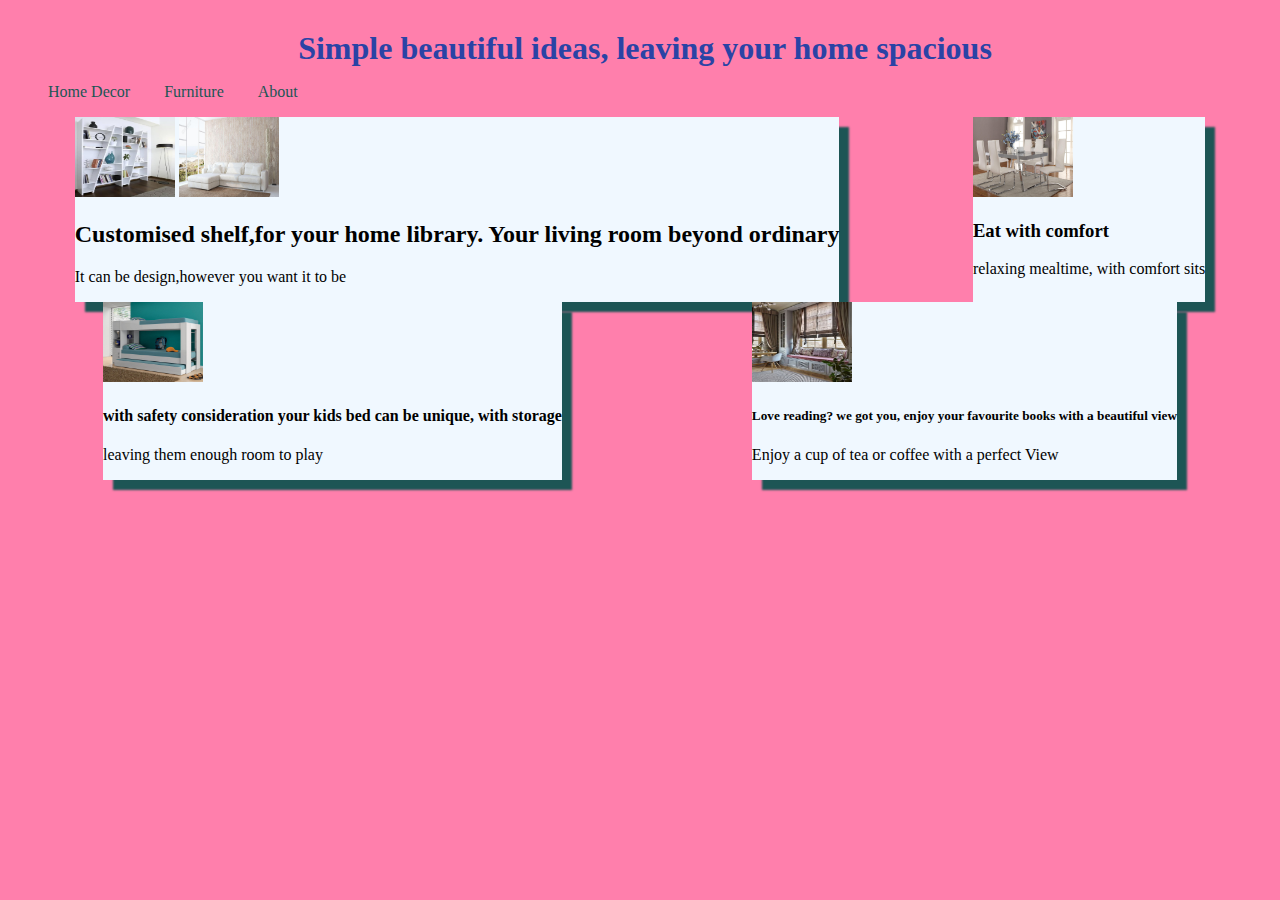
<file: index.html>
<!DOCTYPE html>
<html lang="en">
    <head><title>Home Decor</title>
    <link rel="stylesheet" href="styes2.css">
    </head>
    <body>
        <h1>Simple beautiful ideas, leaving your home spacious</h1>
        <nav>
            <ul>
                <li><a href="index2.html">Home Decor</a></li>
                <li><a href="decor.html">Furniture</a></li>
                <li><a href="addphoto.html">About</a></li>
            </ul>
        </nav>
        <section class="furniture_collection">
            <article>
                <img src="images/shelf.jpg" width="100" height="80" alt="shelf">
                <img src="images/couch.jpg" width="100" height="80" alt="couch">
                <h2>Customised shelf,for your home library. Your living room beyond ordinary</h2>
                <p>It can be design,however you want it to be</p>
            </article>
            <article>
                <img src="images/dinning.jpg" width="100" height="80" alt="dinning">
                <h3>Eat with comfort</h3>
                <p>relaxing mealtime, with comfort sits</p>
            </article>
            <article>
                <img src="images/bunkbed.jpg" width="100" height="80" alt="bunkbed">
                <h4>with safety consideration your kids bed can be unique, with storage</h4>
                <p>leaving them enough room to play</p>
            </article>
            <article>
                <img src="images/bedroom_sitout.jpg" width="100" height="80" alt="bedroom_sitout">
                <h5>Love reading? we got you, enjoy your favourite books with a beautiful view</h5>
                <p>Enjoy a cup of tea or coffee with a perfect View</p>
            </article>
        </section>
    </body>
</html>
</file>
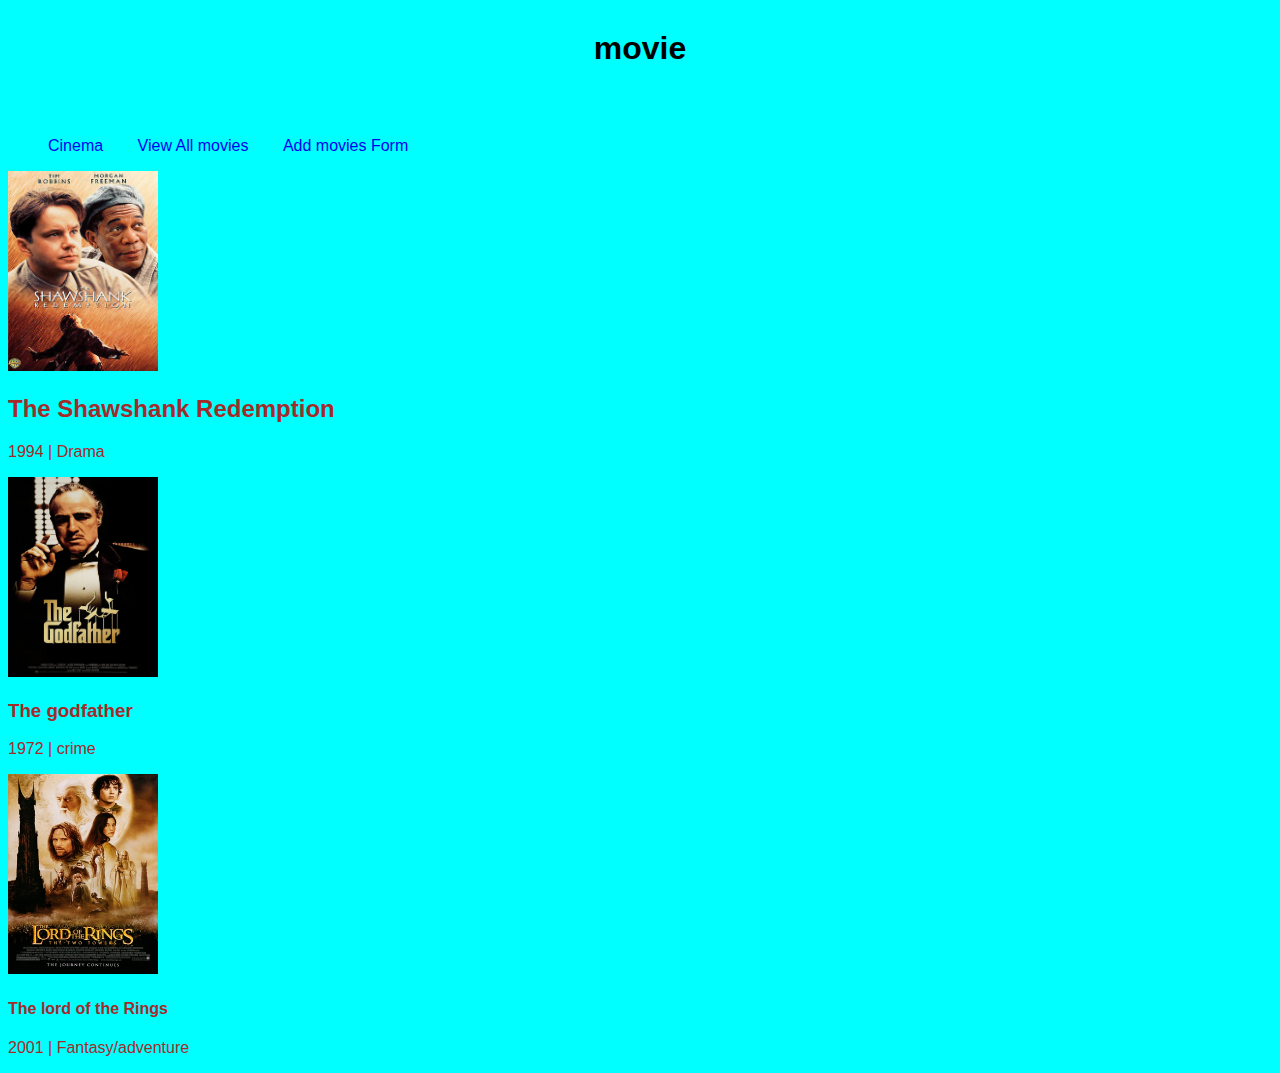
<file: index1.html>
<!DOCTYPE html>
<html lang="en">
    <head><title>Cinema</title>
    <link rel="stylesheet" href="styles.css">
    </head>
<body>
<h1>movie</h1>
<nav>
    <ul>
    <li><a href="index.html">Cinema</a></li>
    <li><a href="movies.html">View All movies</a></li>
    <li><a href="addmovieform.html">Add movies Form</a></li>
    </ul>
</nav>
<section class="featured-movies">
    <article>
      <img src="images/shawshank.jpg" width="150" height="200" alt="The Shawshank Redemption">
      <h2>The Shawshank Redemption</h2>
      <p>1994 | Drama</p>
    </article>
    <article>
      <img src="images/godfather.jpg" width="150" height="200" alt="godfather">
      <h3>The godfather</h3>
      <p>1972 | crime</p>
    </article>
    <article>
      <img src="images/lord.jpg" width="150" height="200" alt="lord">
      <h4>The lord of the  Rings</h4>
      <p>2001 | Fantasy/adventure</p>
    </article>
  </section>
</body>
</html>
</file>
<file: styes2.css>
body {
    background-color: rgb(255, 127, 172);
    color: black;
    font-family: Georgia, 'Times New Roman', Times, serif;
}

h1 {
    text-align: center;
    margin: 30px 10px 10px 20px;
    color: rgb(42, 67, 165);
}

nav ul {
    list-style-type: none;
}

nav ul li {
    display: inline;
    margin-right: 30px;
}

nav ul li a {
    text-decoration: none;
    color: rgb(29, 85, 85);
}

nav ul li a:hover{
    color: bisque;
}


.furniture_collection {
    display: flex;
    justify-content: space-around;
    flex-wrap: wrap;
}

article {
    background-color: aliceblue;
box-shadow: 10px 10px 2px rgb(29, 85, 85);
}
</file>
<file: styles.css>
body {
    background-color: aqua;
    color: brown;
    font-family: 'Lucida Sans', 'Lucida Sans Regular', 'Lucida Grande', 'Lucida Sans Unicode', Geneva, Verdana, sans-serif;
}

h1 {
    text-align: center;
    margin: 30px 50px 70px;
    color: black;
}

nav ul {
list-style-type: none;
}

nav ul li {
    display: inline;
    margin-right: 30px;
}

nav ul li a {
 text-decoration: none;
}

nav ul li a:hover {
    color: bisque;
}
</file>
